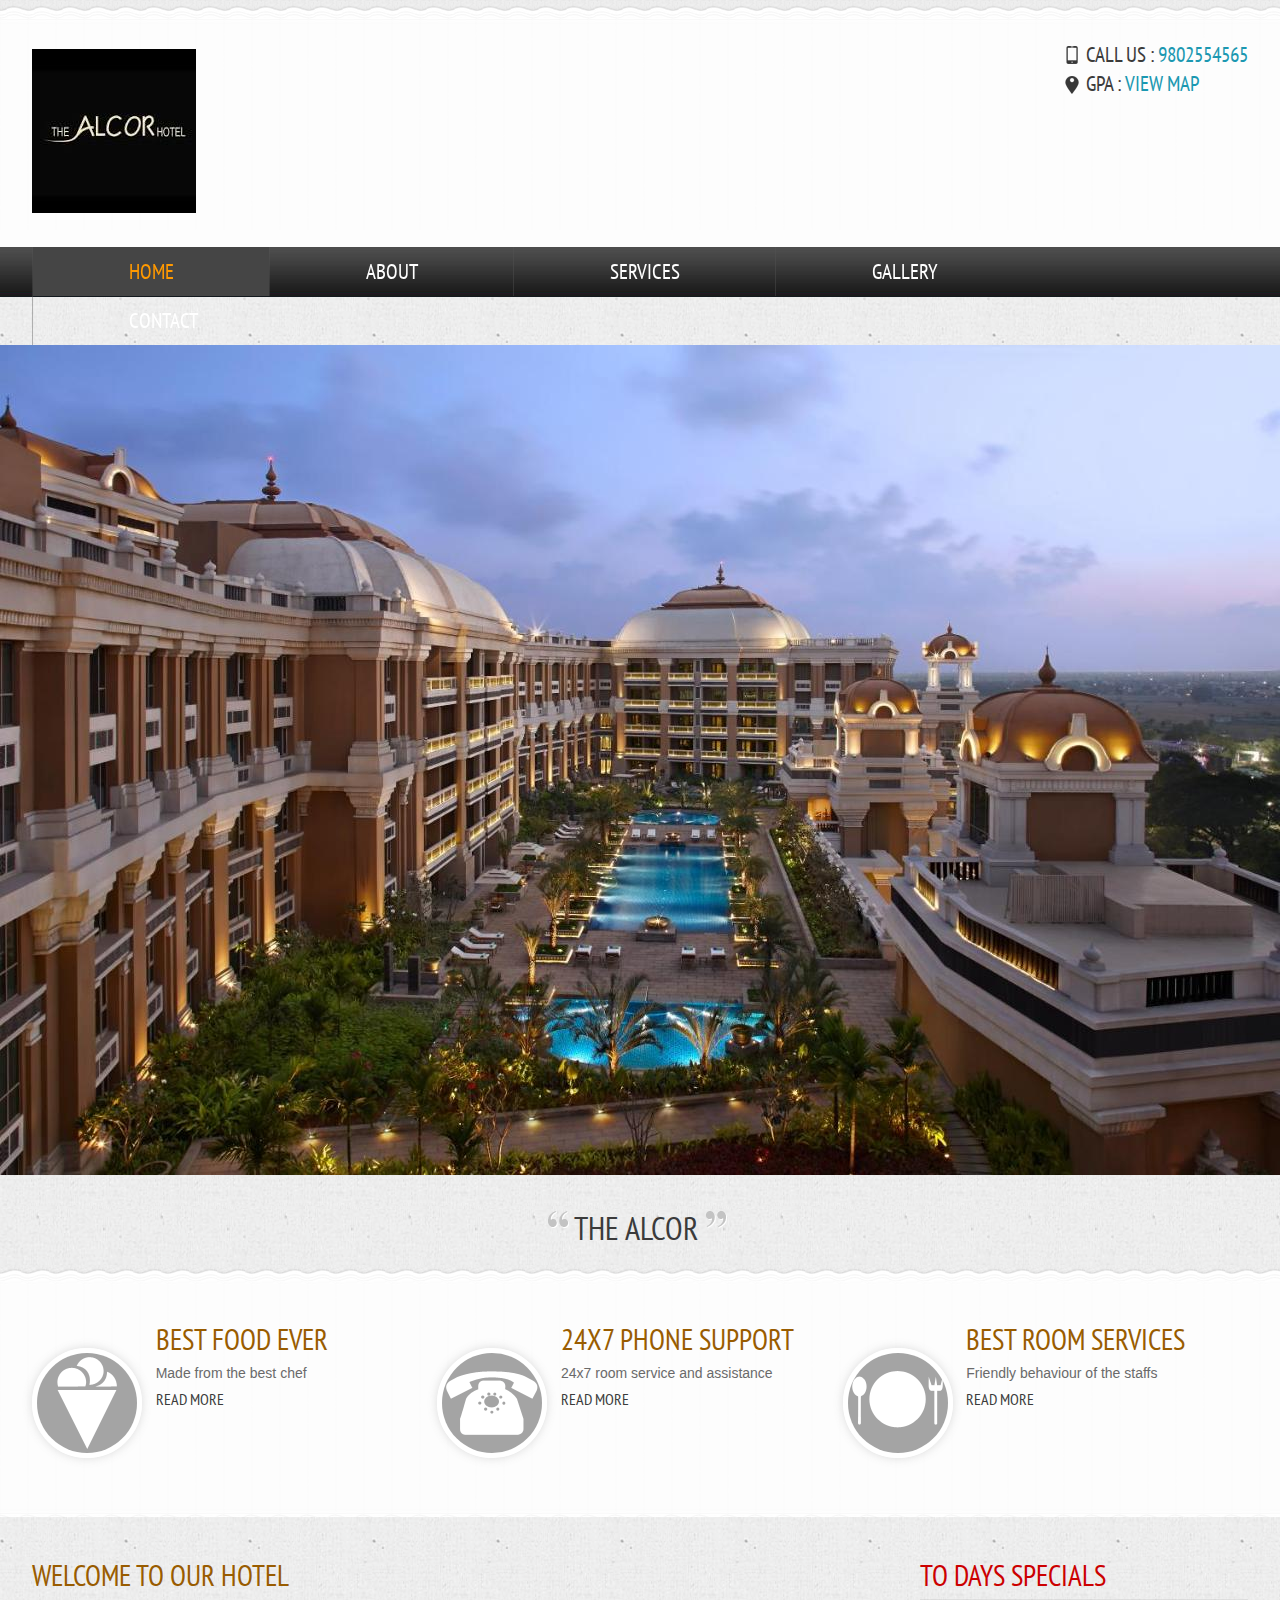
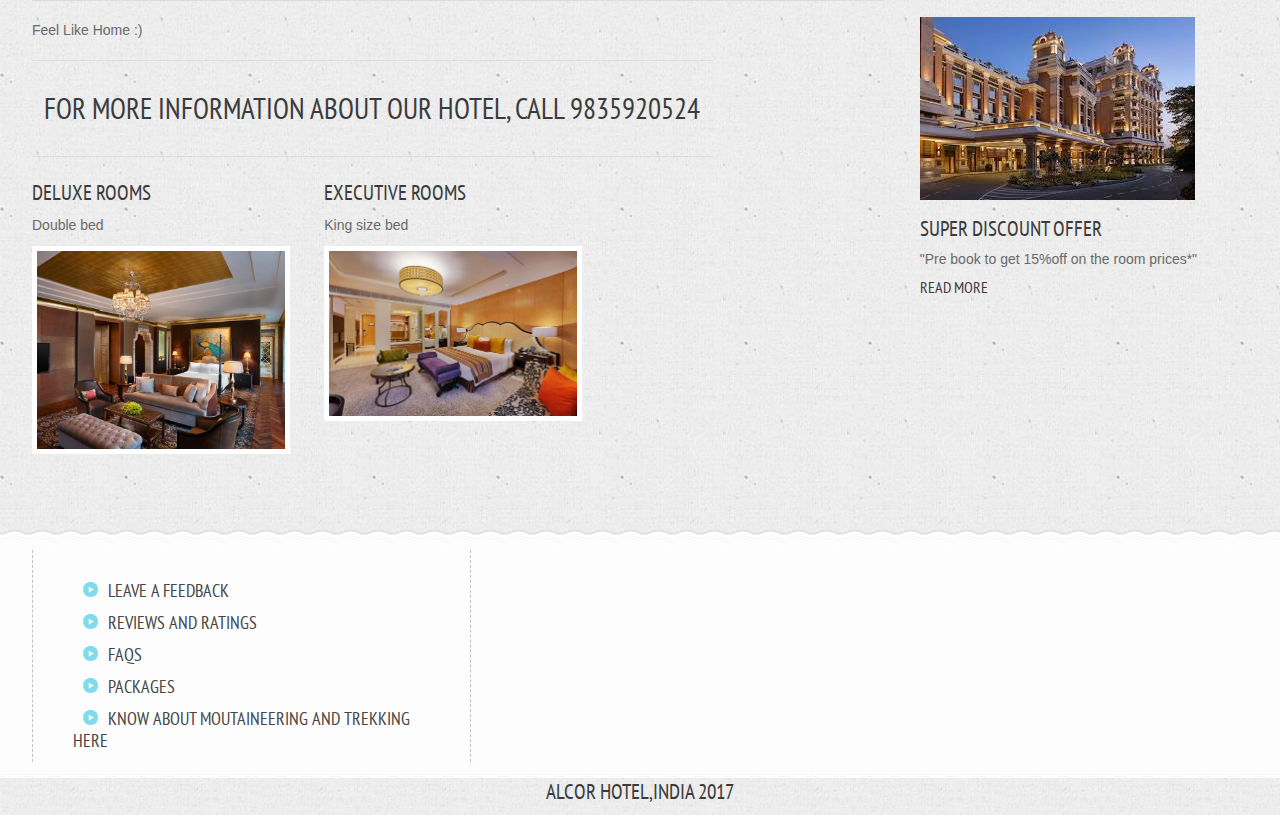
<file: index.html>
<!DOCTYPE HTML>
<html>
	<head>
		<title>Hotel Website | Home</title>
		<link href="css/style.css" rel="stylesheet" type="text/css"  media="all" />
		<link href='http://fonts.googleapis.com/css?family=PT+Sans+Narrow' rel='stylesheet' type='text/css'>
	</head>
	<body>
		<!---start-Wrap--->
			<!---start-header--->
			<div class="header">
				<div class="wrap">
					<div class="header-top">
						<div class="logo">
							
							<a href="index.html"><img src="images/logo2.png" title="logo"  /></a>
						</div>
						<div class="contact-info">
							<p class="phone">Call us : <a href="#">9802554565</a></p>
							<p class="gpa">Gpa : <a href="https://www.google.com/maps/place/The+Alcor+Hotel/@22.7941974,86.1766807,15z/data=!4m8!3m7!1s0x0:0x8e1577a0ecbe59df!5m2!4m1!1i2!8m2!3d22.7941974!4d86.1766807">View map</a></p>
							
						</div>
						<div class="clear"> </div>
					</div>
				</div>
				<div class="header-top-nav">
					<div class="wrap">
						<ul>
							<li  class="active"><a href="index.html">Home</a></li>
							<li><a href="about.html">About</a></li>
							<li><a href="services.html">Services</a></li>
							<li><a href="gallery.html">Gallery</a></li>
							<li><a href="contact.html">Contact</a></li>
							<div class="clear"> </div> 
						</ul>
					</div>
				</div>
			</div>
			
			<div class="clear"> </div>
			
					<div class="image-slider">
						
						    <ul class="rslides" id="slider1">
						      <li><img src="images/slider3.jpg" width="100%"  alt=""></li>
						    </ul>
					</div>
			<!---start-content----->
			<div class="content">
				<div class="quit">
					<p><span class="start">The  </span> <span class="end"> ALCOR </span></p>
				</div>
					<div class="content-grids">
						<div class="wrap">
						<div class="content-grid">
							<div class="content-grid-pic">
								<a href="#"><img src="images/icon1.png" title="image-name" /></a>
							</div>
							<div class="content-grid-info">
								<h3>Best food Ever</h3>
								<p>Made from the best chef</p>
								<a href="#">Read More</a>
							</div>
							<div class="clear"> </div>
						</div>
						<div class="content-grid">
							<div class="content-grid-pic">
								<a href="#"><img src="images/icon2.png" title="image-name" /></a>
							</div>
							<div class="content-grid-info">
								<h3>24x7 phone support</h3>
								<p>24x7 room service and assistance</p>
								<a href="#">Read More</a>
							</div>
							<div class="clear"> </div>
						</div>
						<div class="content-grid">
							<div class="content-grid-pic">
								<a href="#"><img src="images/iocn3.png" title="image-name" /></a>
							</div>
							<div class="content-grid-info">
								<h3>Best Room Services</h3>
								<p>Friendly behaviour of the staffs</p>
								<a href="#">Read More</a>
							</div>
							<div class="clear"> </div>
						</div>
						
						<div class="clear"> </div>
					</div>
				</div>
				<div class="clear"> </div>
				<div class="content-box">
					<div class="wrap">
					<div class="content-box-left">
						<div class="content-box-left-topgrid">
							<h3>welcome to our Hotel</h3>
							<p>  Feel Like Home :)</p>
							
							<span>For more information about our Hotel, Call 9835920524</span>
						</div>
						<div class="content-box-left-bootomgrids">
							<div class="content-box-left-bootomgrid">
								<h3>Deluxe Rooms</h3>
								<p> Double bed</p>
								<a href="#"><img src="/images/frontroom1.jpg" title="image-name" /></a>
							</div>
							
							<div class="content-box-left-bootomgrid lastgrid">
								<h3>Executive Rooms</h3>
								<p>King size bed </p>
								<a href="#"><img src="/images/executive room.jpg" title="image-name" /></a>
							</div>
							<div class="clear"> </div>
						</div>
						<div class="clear"> </div>
					</div>
					<div class="content-box-right">
						<div class="content-box-right-topgrid">
							<h3>To days Specials</h3>
							<a href="#"><img src="images/slider1.jpg" title="imnage-name" /></a>
							<h4>Super Discount Offer</h4>
							<p>"Pre book to get 15%off on the room prices*"</p>
							<a href="#">Read More</a>
						</div>
						<div class="content-box-right-bottomgrid">
							
						</div>
					</div>
					<div class="clear"> </div>
				</div>
				<div class="clear"> </div>
				<div class="boxs">
				<div class="wrap">
				<div class="box">
			
				</div>
				<div class="box center-box">
					<ul>
						<li><a href="">Leave a Feedback</a></li>
						<li><a href="">Reviews and Ratings</a></li>
						<li><a href="">FAQs</a></li>
						<li><a href="">Packages</a></li>
						<li><a href="">Know about Moutaineering and trekking here</a></li>
						
					</ul>
				</div>
		
				<div class="clear"> </div>
			</div>
			<!---start-box---->
		</div>
		<!---start-copy-Right----->
		<div class="copy-tight">
			<p>ALCOR HOTEL,INDIA 2017 </p>
		</div>
		<!---End-copy-Right----->
			</div>
			<!---End-content----->
		</div>
		<!---End-Wrap--->
	</body>
</html>
</file>
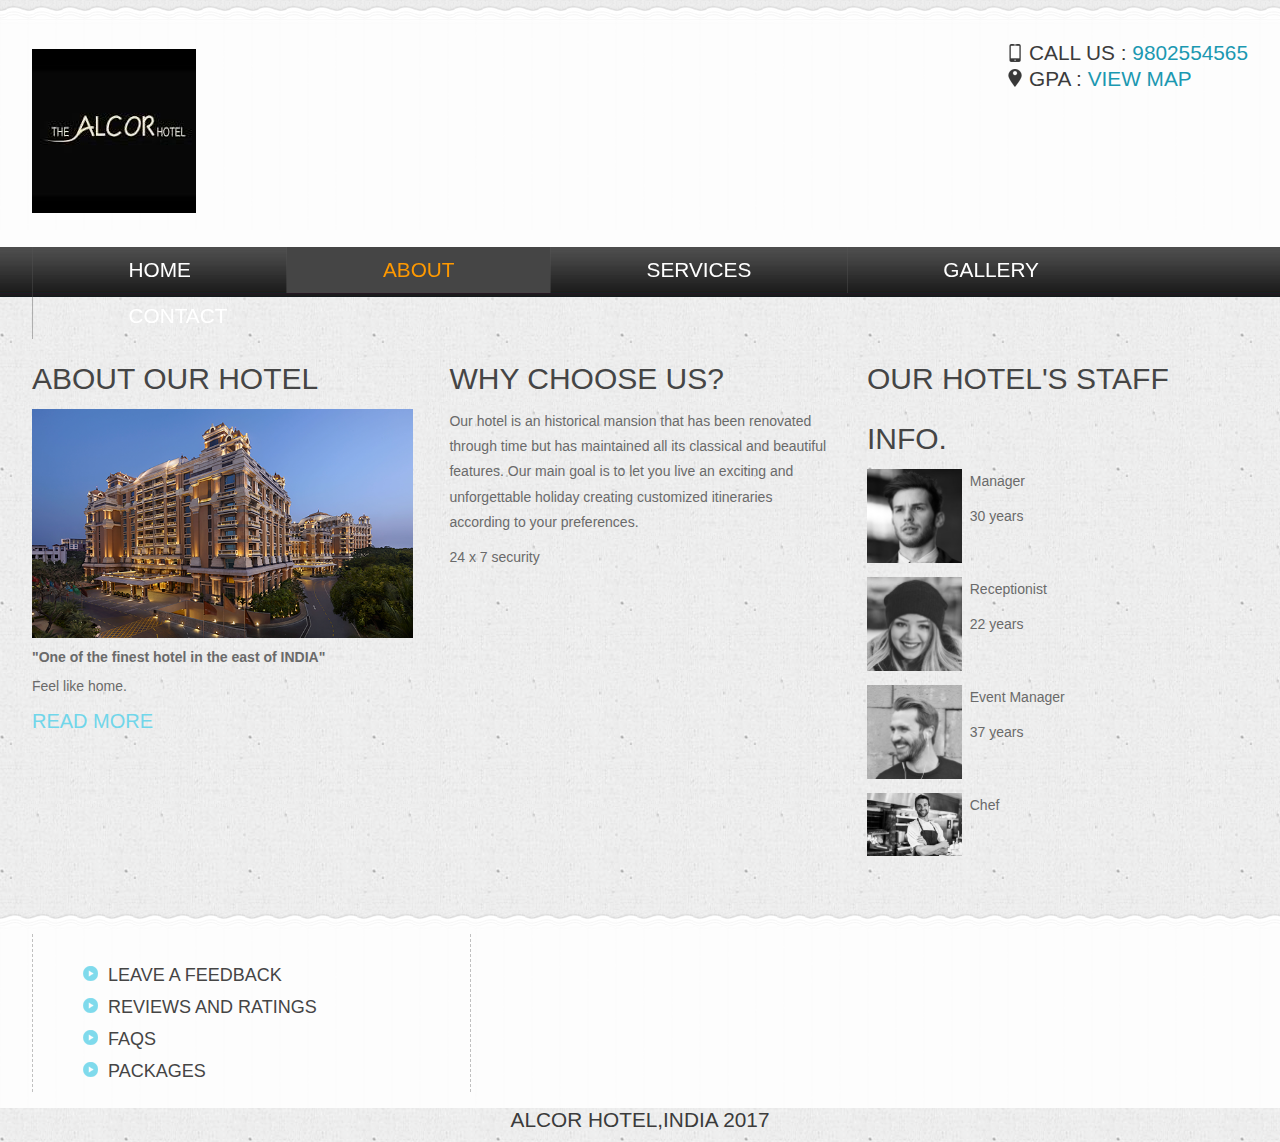
<file: about.html>
<!DOCTYPE HTML>
<html>
	<head>
		<title>Hotel Website | About</title>
		<link href="css/style.css" rel="stylesheet" type="text/css"  media="all" />
		
	</head>
	<body>
		<!---start-Wrap--->
			<!---start-header--->
			<div class="header">
				<div class="wrap">
					<div class="header-top">
						<div class="logo">
							<a href="index.html"><img src="images/logo2.png" title="logo" /></a>
						</div>
						<div class="contact-info">
							<p class="phone">Call us : <a href="#">9802554565</a></p>
							<p class="gpa">Gpa : <a href="https://www.google.com/maps/place/The+Alcor+Hotel/@22.7941974,86.1766807,15z/data=!4m8!3m7!1s0x0:0x8e1577a0ecbe59df!5m2!4m1!1i2!8m2!3d22.7941974!4d86.1766807">View map</a></p>
							
						</div>
						<div class="clear"> </div>
					</div>
				</div>
				<div class="header-top-nav">
					<div class="wrap">
						<ul>
							<li><a href="index.html">Home</a></li>
							<li class="active"><a href="about.html">About</a></li>
							<li><a href="services.html">Services</a></li>
							<li><a href="gallery.html">Gallery</a></li>
							<li><a href="contact.html">Contact</a></li>
							<div class="clear"> </div>
						</ul>
					</div>
				</div>
			</div>
			<!---End-header--->
			<div class="clear"> </div>
			<!---start-content----->
			<div class="content">
				<div class="wrap">
				<!---start-about---->
				<div class="about">
				<div class="about-grids">
					<div class="about-grid">
						<h3>About Our Hotel</h3>
						<a href="#"><img src="/images/hotel image.png" title="about"></a>
						<span>"One of the finest hotel in the east of INDIA"</span>
						<p> Feel like home.</p>
						<a class="button1" href="#">Read More</a>
					</div>
					<div class="about-grid center-grid1">
						<h3>WHY CHOOSE US?</h3>
						<p>Our hotel is an historical mansion that has been renovated through time but has maintained all its classical and beautiful features.
							Our main goal is to let you live an exciting and unforgettable holiday creating customized itineraries according to your preferences.</p>
						<p>24 x 7 security</p>
						
					</div>
					<div class="about-grid last-grid">
						<h3>Our Hotel's Staff Info.</h3>
						<div class="about-team">
							<div class="client">
								<div class="about-team-left">
									<a href="#"><img src="/images/pic-3.png" title="client-name"></a>
								</div>
								<div class="about-team-right">
									<p>Manager</p>
									<p>30 years</p>
								</div>
								<div class="clear"> </div>
							</div>
							<div class="client">
								<div class="about-team-left">
									<a href="#"><img src="/images/pic-2.png" title="client-name"></a>
								</div>
								<div class="about-team-right">
									<p>Receptionist</p>
									<p>22 years</p>
								</div>
								<div class="clear"> </div>
							</div>
							<div class="client">
								<div class="about-team-left">
									<a href="#"><img src="/images/pic-1.png" title="client-name"></a>
								</div>
								<div class="about-team-right">
									<p>Event Manager</p>
									<p>37 years</p>
								</div>
								<div class="clear"> </div>
							</div>
							<div class="client">
								<div class="about-team-left">
									<a href="#"><img src="/images/istockphoto-877309720-612x612.jpg" title="client-name"></a>
								</div>
								<div class="about-team-right">
									<p>Chef</p>
								</div>
								<div class="clear"> </div>
							</div>
						</div>
					</div>
					<div class="clear"> </div>
				</div>
			</div>
			</div>
				<!---End-about---->
				<div class="clear"> </div>
				<div class="boxs">
				<div class="wrap">
				<div class="box">
			
				</div>
				<div class="box center-box">
					<ul>
						<li><a href="">Leave a Feedback</a></li>
						<li><a href="">Reviews and Ratings</a></li>
						<li><a href="">FAQs</a></li>
						<li><a href="">Packages</a></li>
						
						
					</ul>
				</div>
				<div class="box">
					
				</div>
				<div class="clear"> </div>
			</div>
			<!---start-box---->
		</div>
		<!---start-copy-Right----->
		<div class="copy-tight">
			<p>ALCOR HOTEL,INDIA 2017  </p>
		</div>
		<!---End-copy-Right----->
			</div>
			<!---End-content----->
		</div>
		<!---End-Wrap--->
	</body>
</html>
</file>
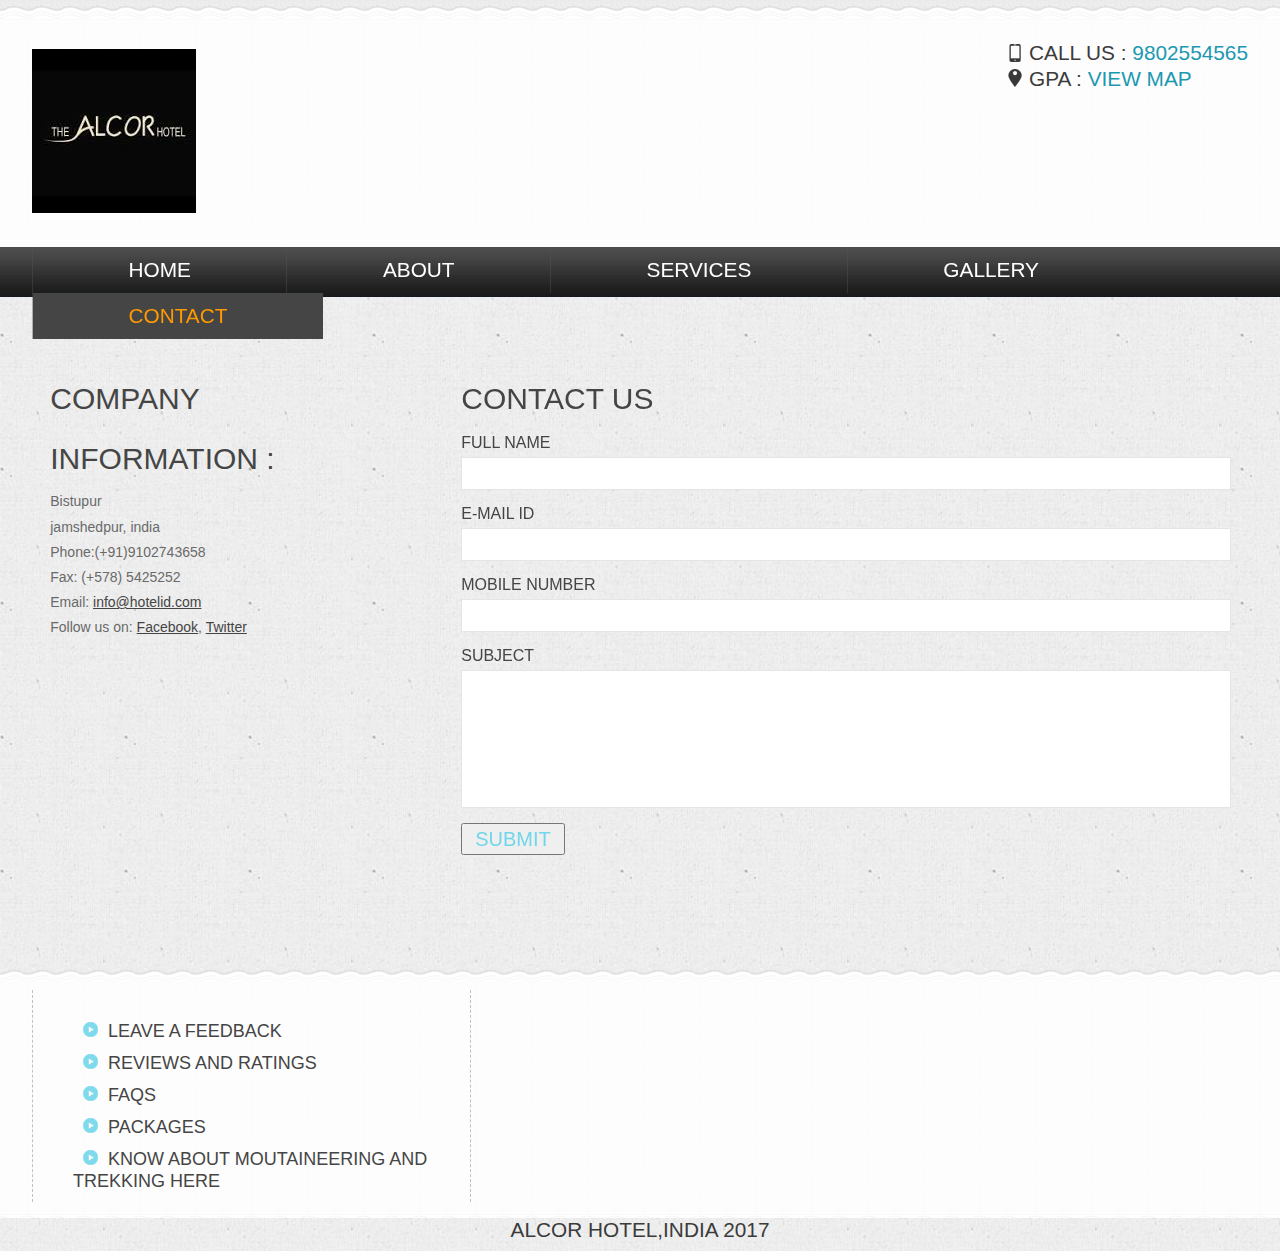
<file: contact.html>
<!DOCTYPE HTML>
<html>
	<head>
		<title>Hotel Website | Gallery </title>
		<link href="css/style.css" rel="stylesheet" type="text/css"  media="all" />
		
	</head>
	<body>
		<!---start-Wrap--->
			<!---start-header--->
			<div class="header">
				<div class="wrap">
					<div class="header-top">
						<div class="logo">
							<a href="index.html"><img src="images/logo2.png" title="logo" /></a>
						</div>
						<div class="contact-info">
							<p class="phone">Call us : <a href="#">9802554565</a></p>
							<p class="gpa">Gpa : <a href="https://www.google.com/maps/place/The+Alcor+Hotel/@22.7941974,86.1766807,15z/data=!4m8!3m7!1s0x0:0x8e1577a0ecbe59df!5m2!4m1!1i2!8m2!3d22.7941974!4d86.1766807">View map</a></p>
							
						</div>
						<div class="clear"> </div>
					</div>
				</div>
				<div class="header-top-nav">
					<div class="wrap">
						<ul>
							<li><a href="index.html">Home</a></li>
							<li><a href="about.html">About</a></li>
							<li><a href="services.html">Services</a></li>
							<li><a href="gallery.html">Gallery</a></li>
							<li class="active"><a href="contact.html">Contact</a></li>
							<div class="clear"> </div>
						</ul>
					</div>
				</div>
			</div>
			<!---End-header--->
			<div class="clear"> </div>
			<!---start-content----->
			<div class="content">
				<div class="wrap">
					<!-------start-contatct------>
					<div class="contact">
				<div class="section group">				
				<div class="col span_1_of_3">
					<div class="contact_info">
			    	 	
      				</div>
      			<div class="company_address">
				     	<h3>Company Information :</h3>
						    	
						   		<p>Bistupur</p>
						   		<p>jamshedpur, india</p>
				   		<p>Phone:(+91)9102743658</p>
				   		<p>Fax: (+578) 5425252</p>
				 	 	<p>Email: <span>info@hotelid.com</span></p>
				   		<p>Follow us on: <span>Facebook</span>, <span>Twitter</span></p>
						
				   </div>
				</div>				
				<div class="col span_2_of_3">
				  <div class="contact-form">
				  	<h3>Contact Us</h3>
					    <form method="post" action="contact-post.html">
							
					    	<div>
								
								
						    	<span><label>FULL NAME</label></span>
						    	<span><input name="userName" type="text" class="textbox"></span>
						    </div>
						    <div>
						    	<span><label>E-MAIL ID</label></span>
						    	<span><input name="userEmail" type="text" class="textbox"></span>
						    </div>
						    <div>
						     	<span><label>MOBILE NUMBER</label></span>
						    	<span><input name="userPhone" type="text" class="textbox" maxlength="10"></span>
						    </div>
						    <div>
						    	<span><label>SUBJECT</label></span>
						    	<span><textarea name="userMsg"> </textarea></span>
						    </div>
						   <div>
						   		<span><button><input type="submit" value="Submit" ></button></span>
						  </div>
					    </form>

				    </div>
  				</div>				
			  </div>
			</div>
					<!-------start-contatct------>
				</div>
				<div class="clear"> </div>
				<div class="boxs">
				<div class="wrap">
				<div class="box">
				
				</div>
				<div class="box center-box">
					<ul>
						<li><a href="">Leave a Feedback</a></li>
						<li><a href="">Reviews and Ratings</a></li>
						<li><a href="">FAQs</a></li>
						<li><a href="">Packages</a></li>
						<li><a href="">Know about Moutaineering and trekking here</a></li>
						
					</ul>
				</div>
				<div class="box">
					 
				</div>
				<div class="clear"> </div>
			</div>
			<!---start-box---->
		</div>
		<!---start-copy-Right----->
		<div class="copy-tight">
			<p>ALCOR HOTEL,INDIA 2017  </p>
		</div>
		<!---End-copy-Right----->
			</div>
			<!---End-content----->
		</div>
		<!---End-Wrap--->
	</body>
</html>
</file>
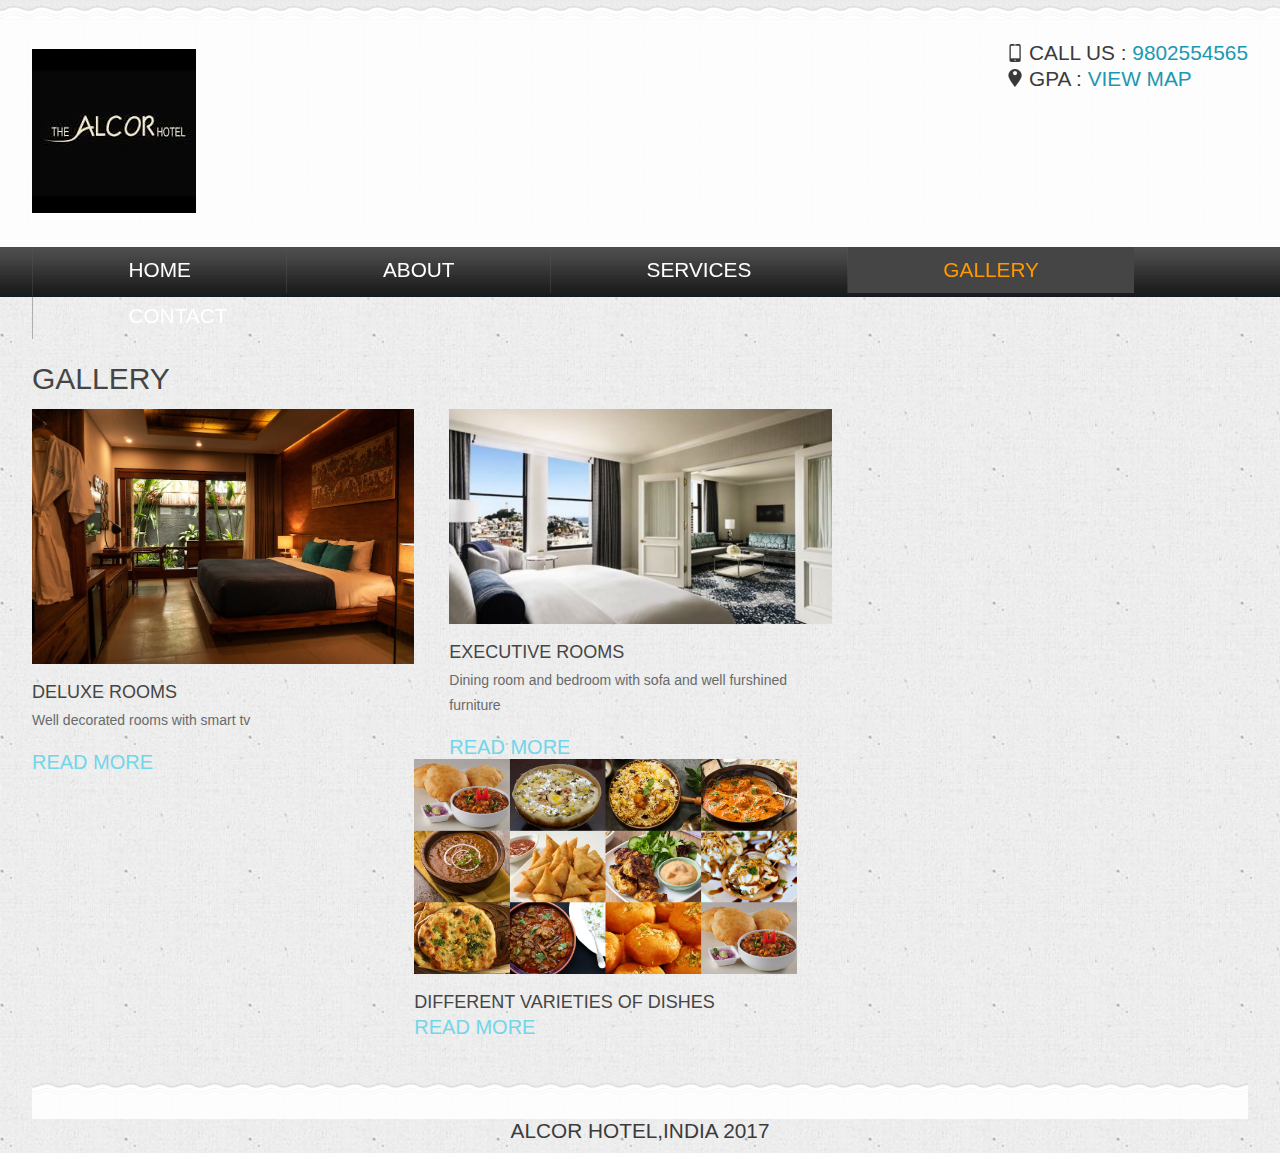
<file: gallery.html>
<!DOCTYPE HTML>
<html>
	<head>
		<title>Hotel Website | Gallery</title>
		<link href="css/style.css" rel="stylesheet" type="text/css"  media="all" />
		
	</head>
	<body>
		<!---start-Wrap--->
			<!---start-header--->
			<div class="header">
				<div class="wrap">
					<div class="header-top">
						<div class="logo">
							<a href="index.html"><img src="images/logo2.png" title="logo" /></a>
						</div>
						<div class="contact-info">
							<p class="phone">Call us : <a href="#">9802554565</a></p>
							<p class="gpa">Gpa : <a href="https://www.google.com/maps/place/The+Alcor+Hotel/@22.7941974,86.1766807,15z/data=!4m8!3m7!1s0x0:0x8e1577a0ecbe59df!5m2!4m1!1i2!8m2!3d22.7941974!4d86.1766807">View map</a></p>
							
						</div>
						<div class="clear"> </div>
					</div>
				</div>
				<div class="header-top-nav">
					<div class="wrap">
						<ul>
							<li><a href="index.html">Home</a></li>
							<li ><a href="about.html">About</a></li>
							<li><a href="services.html">Services</a></li>
							<li  class="active"><a href="gallery.html">Gallery</a></li>
							<li><a href="contact.html">Contact</a></li>
							<div class="clear"> </div>
						</ul>
					</div>
				</div>
			</div>
			<!---End-header--->
			<div class="clear"> </div>
			<!---start-content----->
			<div class="content">
				<div class="wrap">
					<!----start-image-gallery----->
					<div class="gallerys">
					<h3>gallery</h3>
					<div class="gallery-grids">
						<div class="gallery-grid">
							<a href="/images/room1.jpg"><img src="/images/room1.jpg" alt=""></a>
							<h4>Deluxe rooms</h4>
							<p>Well decorated rooms with smart tv</p>
							<div class="gallery-button"><a href="#">Read More</a></div>
						</div>
						<div class="gallery-grid grid2">
							<a href="/images/room2.jpg"><img src="/images/room2.jpg" alt=""></a>
							<h4>Executive rooms</h4>
							<p>Dining room and bedroom with sofa and well furshined furniture</p>
							<div class="gallery-button"><a href="#">Read More</a></div>
						</div>
						<div class="gallery-grid grid3">
							<a href="/images/food.jpg"><img src="/images/food.jpg" alt=""></a>
							<h4>Different varieties of dishes </h4>						
							<div class="gallery-button"><a href="#">Read More</a></div>
						</div>
						
				</div>
					<!----start-image-gallery----->
				</div>
				<div class="clear"> </div>
				<div class="boxs">
				<div class="wrap">
				<div class="box">
				
				</div>
				
				</div>
				<div class="box">
					
				</div>
				<div class="clear"> </div>
			</div>
			<!---start-box---->
		</div>
		<!---start-copy-Right----->
		<div class="copy-tight">
			<p>ALCOR HOTEL,INDIA 2017  </p>
		</div>
		<!---End-copy-Right----->
			</div>
			<!---End-content----->
		</div>
		<!---End-Wrap--->
	</body>
</html>
</file>
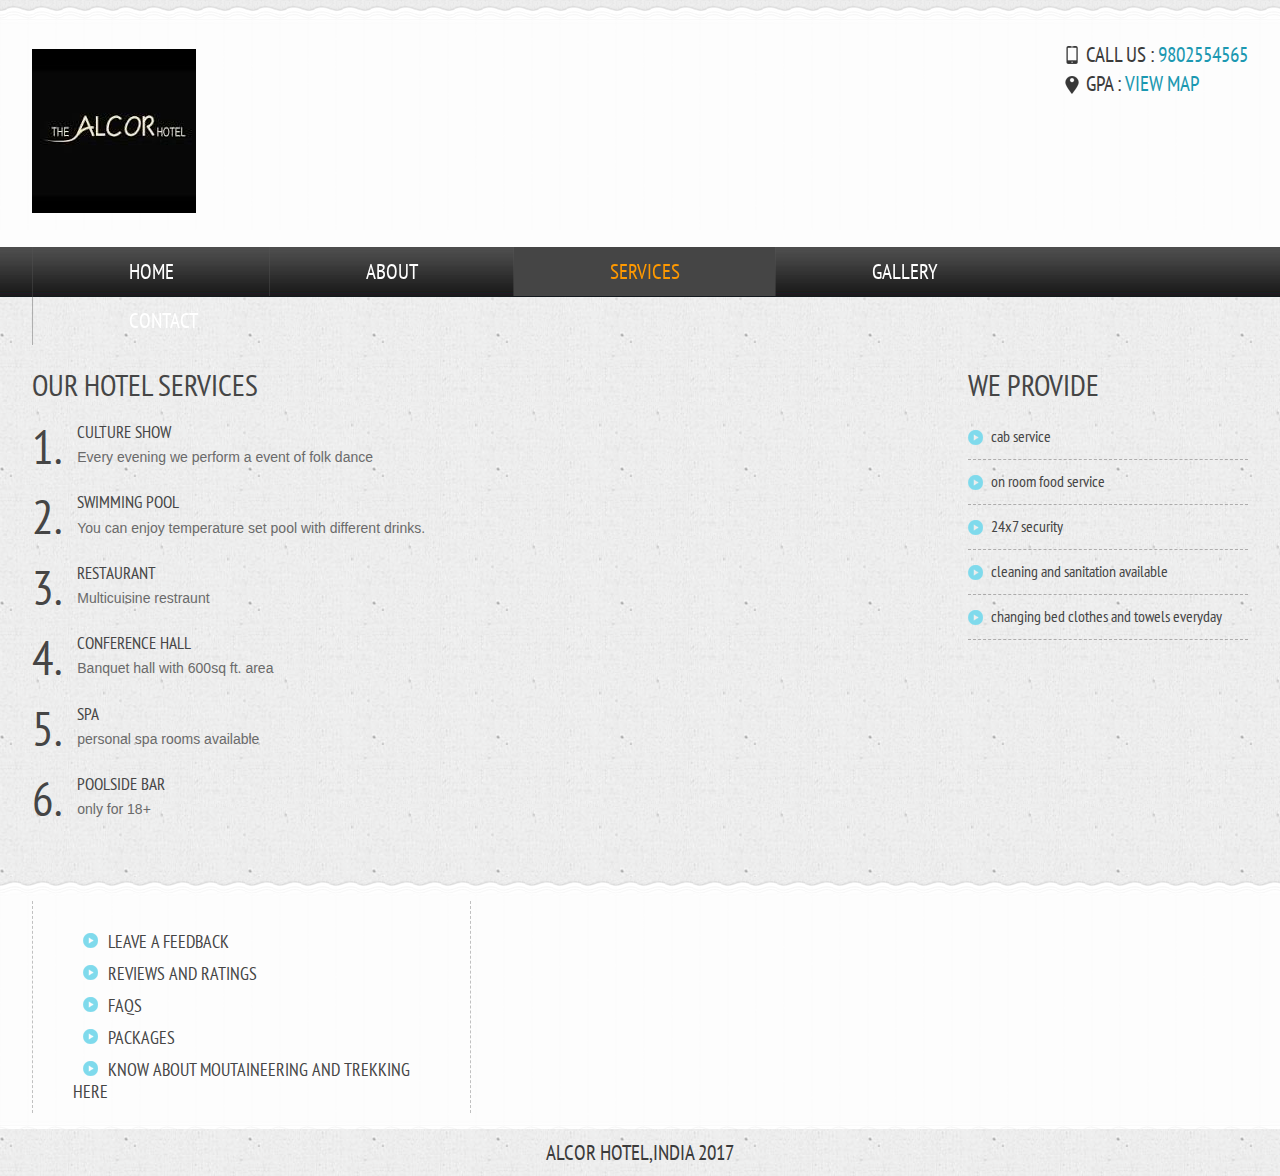
<file: services.html>
<!DOCTYPE HTML>
<html>
	<head>
		<title>Hotel Website | Services</title>
		<link href="css/style.css" rel="stylesheet" type="text/css"  media="all" />
		<link href='http://fonts.googleapis.com/css?family=PT+Sans+Narrow' rel='stylesheet' type='text/css'>
	</head>
	<body>
		<!---start-Wrap--->
			<!---start-header--->
			<div class="header">
				<div class="wrap">
					<div class="header-top">
						<div class="logo">
							<a href="index.html"><img src="images/logo2.png" title="logo" /></a>
						</div>
						<div class="contact-info">
							<p class="phone">Call us : <a href="#">9802554565</a></p>
							<p class="gpa">Gpa : <a href="https://www.google.com/maps/place/The+Alcor+Hotel/@22.7941974,86.1766807,15z/data=!4m8!3m7!1s0x0:0x8e1577a0ecbe59df!5m2!4m1!1i2!8m2!3d22.7941974!4d86.1766807">View map</a></p>
							
						</div>
						<div class="clear"> </div>
					</div>
				</div>
				<div class="header-top-nav">
					<div class="wrap">
						<ul>
							<li><a href="index.html">Home</a></li>
							<li><a href="about.html">About</a></li>
							<li class="active"><a href="services.html">Services</a></li>
							<li><a href="gallery.html">Gallery</a></li>
							<li><a href="contact.html">Contact</a></li>
							<div class="clear"> </div>
						</ul>
					</div>
				</div>
			</div>
			<!---End-header--->
			<div class="clear"> </div>
			<!---start-content----->
			<div class="content">
				<div class="wrap">
					<!-----start--services------>
					<div class="services">
						<div class="service-content">
							<h3>Our Hotel Services</h3>
							<ul>
								<li><span>1.</span></li>
								<li><p><a href="#">CULTURE SHOW</a> Every evening we perform a event of folk dance</p></li>
								<div class="clear"> </div>
							</ul>
							<ul>
								<li><span>2.</span></li>
								<li><p><a href="#">SWIMMING POOL</a> You can enjoy temperature set pool with different drinks. </p></li>
								<div class="clear"> </div>
							</ul>
							<ul>
								<li><span>3.</span></li>
								<li><p><a href="#">RESTAURANT</a> Multicuisine restraunt </p></li>
								<div class="clear"> </div>
							</ul>
							<ul>
								<li><span>4.</span></li>
								<li><p><a href="#">CONFERENCE HALL</a>Banquet hall with 600sq ft. area</p></li>
								<div class="clear"> </div>
							</ul> 
							<ul>
								<li><span>5.</span></li>
								<li><p><a href="#">SPA</a>personal spa rooms available</p></li>
								<div class="clear"> </div>
							</ul>
							<ul>
								<li><span>6.</span></li>
								<li><p><a href="#">POOLSIDE BAR</a> only for 18+ </p></li>
								<div class="clear"> </div>
							</ul>
						</div>
						<div class="services-sidebar">
							<h3>WE PROVIDE</h3>
							 <ul>
							  	<li><a href="#">cab service</a></li>
							  	<li><a href="#">on room food service</a></li>
							  	<li><a href="#">24x7 security</a></li>
							  	<li><a href="#">cleaning and sanitation available</a></li>
							  	<li><a href="#">changing bed clothes and towels everyday</a></li>
								
								
	                            
							  	
					 		 </ul>
					 		 
						</div>
						<div class="clear"> </div>
					</div>
					<!-----End--services------>
				</div>
				<div class="clear"> </div>
				<div class="boxs">
				<div class="wrap">
				<div class="box">
					 
				</div>
				<div class="box center-box">
					<ul>
						<li><a href="">Leave a Feedback</a></li>
						<li><a href="">Reviews and Ratings</a></li>
						<li><a href="">FAQs</a></li>
						<li><a href="">Packages</a></li>
						<li><a href="">Know about Moutaineering and trekking here</a></li>
						
					</ul>
				</div>
				<div class="box">
					
				</div>
				<div class="clear"> </div>
			</div>
			<!---start-box---->
		</div>
		<!---start-copy-Right----->
		<div class="copy-tight">
			
		</div>
		<!---End-copy-Right----->
		<div class="copy-tight">
			<p>ALCOR HOTEL,INDIA 2017  </p>
		</div>
			</div>
			<!---End-content----->
		</div>
		<!---End-Wrap--->
	</body>
</html>
</file>
<file: css/style.css>
/* reset */
html,body,div,span,applet,object,iframe,h1,h2,h3,h4,h5,h6,p,blockquote,pre,a,abbr,acronym,address,big,cite,code,del,dfn,em,img,ins,kbd,q,s,samp,small,strike,strong,sub,sup,tt,var,b,u,i,dl,dt,dd,ol,nav ul,nav li,fieldset,form,label,legend,table,caption,tbody,tfoot,thead,tr,th,td,article,aside,canvas,details,embed,figure,figcaption,footer,header,hgroup,menu,nav,output,ruby,section,summary,time,mark,audio,video{margin:0;padding:0;border:0;font-size:100%;font:inherit;vertical-align:baseline;}
article, aside, details, figcaption, figure,footer, header, hgroup, menu, nav, section {display: block;}
ol,ul{list-style:none;margin:0px;padding:0px;}
blockquote,q{quotes:none;}
blockquote:before,blockquote:after,q:before,q:after{content:'';content:none;}
table{border-collapse:collapse;border-spacing:0;}
/* start editing from here */
a{text-decoration:none;}
.txt-rt{text-align:right;}/* text align right */
.txt-lt{text-align:left;}/* text align left */
.txt-center{text-align:center;}/* text align center */
.float-rt{float:right;}/* float right */
.float-lt{float:left;}/* float left */
.clear{clear:both;}/* clear float */
.pos-relative{position:relative;}/* Position Relative */
.pos-absolute{position:absolute;}/* Position Absolute */
.vertical-base{	vertical-align:baseline;}/* vertical align baseline */
.vertical-top{	vertical-align:top;}/* vertical align top */
nav.vertical ul li{	display:block;}/* vertical menu */
nav.horizontal ul li{	display: inline-block;}/* horizontal menu */
img{max-width:100%;}
body{
	background: url(/images/box-bg.png);
}
/*end reset*/
/*=============================
 * start-wrap
 ============================*/
.wrap{
	width:95%;
	margin:0 auto;
}
/*=============================
 * start-header
 ============================*/
.header{
	background: url(/images/box1.png) repeat-x;
}
.header-top{
	padding: 41px 0 30px 0;
}
.logo{
	float:left;
	margin-top: 0.5em;
}
.contact-info{
	float:right;
}
.contact-info p{
	font-family: 'PT Sans Narrow', sans-serif;
	font-size: 1.3em;
	font-weight: 400;
	color: #3B3B3B;
	text-transform: uppercase;
}
.contact-info p a{
	color:#1b98b1;
	transition: 0.5s ease;
	-o-transition: 0.5s ease;
	-webkit-transition: 0.5s ease;
}
.contact-info p a:hover{
	color:#3B3B3B;
}
.header-top-nav{
	position: sticky;
	top: 0px;
}
.header-top-nav ul li{
	display: inline-block;
	border-left: 1px solid rgba(85, 85, 85, 0.41);
	float: left;
}
.header-top-nav ul li a{
	color: #FFF;
	font-family: 'PT Sans Narrow', sans-serif;
	font-size: 1.3em;
	font-weight: 400;
	text-transform: uppercase;
	display: block;
	padding: 11px 95.5px;
	transition: 0.5s ease;
	-o-transition: 0.5s ease;
	-webkit-transition: 0.5s ease;
}
.header-top-nav li.active> a, .header-top-nav li> a:hover {
	color: #ff9900;
	background: #454545;
}
.header-top-nav{
	background: url(/images/top-nav-bg.png) repeat-x;
}
.phone:before{
	content: url(/images/phone.png);
	vertical-align: middle;
	padding: 0px 5px 0px 0px;
}
.gpa:before{
	content:url(/images/pointer.png);
	vertical-align: middle;
	padding: 0px 5px 0px 0px;
}
/*=============================
 * start-content
 ============================*/
.content-grid-pic{
	float:left;
	width:25%;
	margin-top: 27px;
}
.content-grid-pic img{
	display: block;
	border-radius: 50%;
	border: 5px solid #fff;
	box-shadow: 0px 0px 10px rgba(119, 119, 119, 0.25)
}
.content-grid-info{
	float:right;
	width: 69.5%;
}
.content-grid-info h3{
	font-family: 'PT Sans Narrow', sans-serif;
	font-size: 1.8em;
	font-weight: 400;
	color: #995c00;
	text-transform: uppercase;
}
.content-grid-info p{
	font-family: Arial, Helvetica, sans-serif;
	color: #6a6a6a;
	font-size: 0.875em;
	padding: 5px 0 5px 0;
	line-height: 1.5em;
}
.content-grid-info a{
	font-family: 'PT Sans Narrow', sans-serif;
	font-size:1em;
	font-weight: 400;
	color: #3B3B3B;
	text-transform: uppercase;
	transition: 0.5s ease;
	-o-transition: 0.5s ease;
	-webkit-transition: 0.5s ease;
}
.content-grid-info a:hover{
	color:#71D6EA;
}
.content-grid{
	float:left;
	width:33.333%;
}
.content-grids{
	padding: 3.5em 0 3.7em 0;
	background: url(/images/box.png);
	margin:0 0 40px 0px;
}
.start:before{
	content: url(/images/quote-1.png);
	vertical-align: super;
	padding-right:5px;
}
.end:after{
	content: url(/images/quote-2.png);
	vertical-align: super;
	padding-right:5px;
}
.quit p{
	font-family: 'PT Sans Narrow', sans-serif;
	font-size: 2em;
	font-weight: 400;
	color: #3B3B3B;
	text-transform: uppercase;
	display: block;
	width: 60%;
	text-align: center;
	margin: 0.5em auto;
}
/*=============================
 * start-content-box
 ============================*/
.content-box-left{
	float:left;
	width:70%;
}
.content-box-left-topgrid h3{
	font-family: 'PT Sans Narrow', sans-serif;
	font-size: 1.8em;
	font-weight: 400;
	color: #995c00;
	text-transform: uppercase;
	border-bottom: 1px solid rgba(85, 85, 85, 0.1);
	padding: 0em 0 0.2em 0;
	margin: 0px 0px 0.5em 0;
}
.content-box-left-topgrid p{
	font-family: Arial, Helvetica, sans-serif;
	color: #6a6a6a;
	font-size: 0.875em;
	padding: 5px 0 5px 0;
	line-height: 1.5em;
}
.content-box-left-topgrid span{
	font-family: 'PT Sans Narrow', sans-serif;
	font-size: 1.8em;
	font-weight: 400;
	color: #3B3B3B;
	text-transform: uppercase;
	border-top: 1px solid rgba(85, 85, 85, 0.1);
	border-bottom: 1px solid rgba(85, 85, 85, 0.1);
	padding: 1em 0;
	display: block;
	width: 80%;
	text-align: center;
	margin: 0.5em 0;
}
.content-box-right{
	float:right;
	width:27%;
}
.content-box-left-bootomgrid{
	width:31.33%;
	float:left;
	margin-right:3%;
}
.content-box-left-bootomgrid h3{
	font-family: 'PT Sans Narrow', sans-serif;
	font-size: 1.3em;
	font-weight: 400;
	color: #3B3B3B;
	text-transform: uppercase;
}
.content-box-left-bootomgrid p{
	font-family: Arial, Helvetica, sans-serif;
	color: #6a6a6a;
	font-size: 0.875em;
	padding: 0.5em 0;
	line-height: 1.8em;
}
.content-box-left-bootomgrid img{
	background:#FFF;
	padding:5px;
	display:block;
	width: 93%;
	transition: 0.5s ease;
	-o-transition: 0.5s ease;
	-webkit-transition: 0.5s ease;
}
.content-box-left-bootomgrid:hover img{
	background:#71D6EA;
}
.content-box-left-bootomgrids {
	padding: 0.5em 0 2em 0;
}
.lastgrid{
	margin:0;
}
.content-box-right-topgrid h3{
	font-family: 'PT Sans Narrow', sans-serif;
	font-size: 1.8em;
	font-weight: 400;
	color: #cc0000;
	text-transform: uppercase;
	border-bottom: 1px solid rgba(85, 85, 85, 0.1);
	padding: 0em 0 5px 0;
	display: block;
	margin: 0 0 0.6em 0;
}
.content-box-right-topgrid h4{
	font-family: 'PT Sans Narrow', sans-serif;
	font-size: 1.3em;
	font-weight: 400;
	color: #3B3B3B;
	text-transform: uppercase;
	padding: 0.5em 0 0.0em 0;
}
.content-box-right-topgrid p{
	font-family: Arial, Helvetica, sans-serif;
	color: #6a6a6a;
	font-size: 0.875em;
	padding: 0.5em 0;
	line-height: 1.5em;
}
.content-box-right-topgrid a{
	font-family: 'PT Sans Narrow', sans-serif;
	font-size: 1em;
	font-weight: 400;
	color: #3B3B3B;
	text-transform: uppercase;
	transition: 0.5s ease;
	-o-transition: 0.5s ease;
	-webkit-transition: 0.5s ease;
}
.content-box-right-topgrid a:hover{
	color:#71D6EA;
}
.content-box-right-bottomgrid h3{
	font-family: 'PT Sans Narrow', sans-serif;
	font-size: 1.8em;
	font-weight: 400;
	color: #71D6EA;
	text-transform: uppercase;
	border-bottom: 1px solid rgba(85, 85, 85, 0.1);
	padding: 1em 0 5px 0;
	display: block;
	margin: 0 0 0.6em 0;
}
.content-box-right-bottomgrid ul li{
	display:block;
}
.content-box-right-bottomgrid ul li a{
	font-family: Arial, Helvetica, sans-serif;
	color: #6a6a6a;
	font-size: 0.875em;
	padding: 0.5em 0;
	display: inline-block;
	transition: 0.5s ease;
	-o-transition: 0.5s ease;
	-webkit-transition: 0.5s ease;
}
.content-box-right-bottomgrid ul li:before{
	content:url(/images/list.png);
	padding-right:5px;
}
.content-box-right-bottomgrid ul li a:hover{
	color:#71D6EA;
}
/*-----boxs-----*/
.boxs {
	background: url(/images/box.png);
	padding: 1.5em 0 1em 0;
	margin: 40px 0px 0 0;
}
.box{
	width: 29.33%;
	float: left;
}
.box h3{
	font-family: 'PT Sans Narrow', sans-serif;
	font-size: 30px;
	font-weight: 400;
	line-height: 2em;
	margin: 0;
	text-transform: uppercase;
	color: #454545;
}
.box span{
	display: block;
	color: #71D6EA;
	font-size: 0.875em;
	font-weight: bold;
	-webkit-transition: all 0.3s ease-out;
	-moz-transition: all 0.3s ease-out;
	-ms-transition: all 0.3s ease-out;
	-o-transition: all 0.3s ease-out;
	transition: all 0.3s ease-out;
}
.box span:hover,.box p a:hover{
	color:#454545;
}
.box p {
	font-family: Arial, Helvetica, sans-serif;
	color: #6a6a6a;
	font-size: 0.875em;
	padding: 5px 0 24px 0;
	line-height: 1.8em;
	width: 89%;
}
.box p a{
	font-weight:bold;
	color: #71D6EA;
	-webkit-transition: all 0.3s ease-out;
	-moz-transition: all 0.3s ease-out;
	-ms-transition: all 0.3s ease-out;
	-o-transition: all 0.3s ease-out;
	transition: all 0.3s ease-out;
	font-family: 'PT Sans Narrow', sans-serif;
}
.center-box{
	border-right: 1px dashed silver;
	border-left: 1px dashed silver;
	padding: 0px 40px;
	margin-right: 40px;
}
.center-box ul li{
	display: block;
	padding: 0px 0px 10px 0px;
}
.center-box ul li a{
	font-family: 'PT Sans Narrow', sans-serif;
	font-size: 18px;
	line-height: 22px;
	text-transform: uppercase;
	color: #454545;
	-webkit-transition: all 0.3s ease-out;
	-moz-transition: all 0.3s ease-out;
	-ms-transition: all 0.3s ease-out;
	-o-transition: all 0.3s ease-out;
	transition: all 0.3s ease-out;
	font-family: 'PT Sans Narrow', sans-serif;
}
.center-box ul li a:hover{
	color:#71D6EA;
}
.center-box ul li:before{
	content:url(/images/marker.png);
	padding: 10px;
}
.center-box ul{
	margin-top:30px;
}
/*---start-copy-tight-----*/
.copy-tight{
	text-align: center;
	padding: 0px 0px 0.6em 0;
}
.copy-tight p{
	font-family: 'PT Sans Narrow', sans-serif;
	font-size: 1.3em;
	font-weight: 400;
	color: #3B3B3B;
	text-transform: uppercase;
}
.copy-tight a{
	color: #b36b00;
	-webkit-transition: all 0.3s ease-out;
	-moz-transition: all 0.3s ease-out;
	-ms-transition: all 0.3s ease-out;
	-o-transition: all 0.3s ease-out;
	transition: all 0.3s ease-out;
}
.copy-tight a:hover{
	color: #3B3B3B;
}
/*---start-about----*/
/*----start-about-----*/
.about-grid{
	width: 31.33%;
	float: left;
}
.about-grid h3{
	font-family: 'PT Sans Narrow', sans-serif;
	font-size: 30px;
	font-weight: 400;
	line-height: 2em;
	margin: 0;
	text-transform: uppercase;
	color: #454545;
}
.about-grid span{
	font-family: Arial, Helvetica, sans-serif;
	color: #6a6a6a;
	font-size: 0.875em;
	padding: 5px 0 1px 0;
	line-height: 1.5em;
	font-weight: bold;
	display: block;
}
.about-grid p{
	font-family: Arial, Helvetica, sans-serif;
	color: #6a6a6a;
	font-size: 0.875em;
	padding: 5px 0 10px 0;
	line-height: 1.8em;
}
.center-grid1 p{
	padding:0px 0px 10px 0px;
}
.center-grid1 label{
	font-family: 'PT Sans Narrow', sans-serif;
	font-size: 18px;
	line-height: 22px;
	text-transform: uppercase;
	color: #71D6EA;
	-webkit-transition: all 0.3s ease-out;
	-moz-transition: all 0.3s ease-out;
	-ms-transition: all 0.3s ease-out;
	-o-transition: all 0.3s ease-out;
	transition: all 0.3s ease-out;
	font-family: 'PT Sans Narrow', sans-serif;
	cursor:pointer;
}
.center-grid1{
	margin:0 3%;
}
.center-grid1 label:hover {
	color: #454545;
}
.about-team-left{
	float:left;
	width:25%;
}
.about-team-right{
	float:right;
	width: 73%;
}
.about-team-right p{
	font-family: Arial, Helvetica, sans-serif;
	color: #6a6a6a;
	font-size: 0.875em;
	padding: 0px 0 10px 0;
	line-height: 1.8em;
}
.client {
	padding-bottom: 10px;
}
.about-grids {
	padding: 10px 0px 0px 0px;
}
.about-team-left img {
	-webkit-filter: grayscale(100%);
	opacity: 5;
	transition: all 300ms!important;
	-webkit-transition: all 300ms!important;
	-moz-transition: all 300ms!important;
}
.about-team-left img:hover {
	opacity: 1;
	-webkit-filter: grayscale(0%);
	cursor: pointer;
}
.button1 {
	font-family: 'PT Sans Narrow', sans-serif;
	font-size: 20px;
	font-weight: 400;
	line-height: 1.2em;
	text-decoration: none;
	text-transform: uppercase;
	margin-right: 15px;
	-webkit-transition: all 0.3s ease-out;
	-moz-transition: all 0.3s ease-out;
	-ms-transition: all 0.3s ease-out;
	-o-transition: all 0.3s ease-out;
	transition: all 0.3s ease-out;
	text-align: center;
	margin: 0 auto;
	color: #71D6EA;
	padding: 12px 0px;
}
/*---services----*/
.service-content h3{
	font-family: 'PT Sans Narrow', sans-serif;
	font-size: 30px;
	font-weight: 400;
	line-height: 2em;
	margin: 0;
	text-transform: uppercase;
	color: #454545;
}
.service-content ul li{
	display: block;
}
.service-content ul li span{
	width: 5%;
	float: left;
	font-size: 3em;
	color: #454545;
	font-family: 'PT Sans Narrow', sans-serif;
}
.service-content ul li p{
	font-family: Arial, Helvetica, sans-serif;
	color: #6a6a6a;
	font-size: 0.875em;
	padding: 5px 0 10px 0;
	line-height: 1.8em;
}
.service-content ul li p a{
	font-size: 1.2em;
	color: #454545;
	font-family: 'PT Sans Narrow', sans-serif;
	display: block;
}
.service-content{
	float:left;
	width: 74.5%;
}
.service-content ul{
	padding-bottom:5px;
}
.services-sidebar{
	float:right;
	width:23%;
}
.services-sidebar h3{
	font-family: 'PT Sans Narrow', sans-serif;
	font-size: 30px;
	font-weight: 400;
	line-height: 2em;
	margin: 0;
	text-transform: uppercase;
	color: #454545;
}
.services-sidebar ul li a{
	display: block;
	font-family: 'PT Sans Narrow', sans-serif;
	font-size: 1em;
	color: #454545;
	padding: 2px 0px 5px 0px;
	transition: 0.5s ease;
	-o-transition: 0.5s ease;
	-webkit-transition: 0.5s ease;
}
.services-sidebar ul li a:hover{
	color: #71D6EA;
}
.services-sidebar ul li {
	border-bottom: 1px dashed rgba(47, 44, 44, 0.33);
	background: url(/images/marker.png) 0 15px no-repeat;
	padding: 9px 13px 8px 23px;
}
.services {
	padding-top: 10px;
}
/*---start-gallery---*/
.gallerys {
	padding-top: 10px;
}
.gallerys h3{
	font-family: 'PT Sans Narrow', sans-serif;
	font-size: 30px;
	font-weight: 400;
	line-height: 2em;
	margin: 0;
	text-transform: uppercase;
	color: #454545;
}
.gallery-grid{
	width: 31.44%;
	float:left;
}
.gallery-grid p {
	font-size: 0.875em;
	padding: 0.2em 0em 1.2em 0em;
	color: #6a6a6a;
	line-height: 1.8em;
	font-family: Arial, Helvetica, sans-serif;
}
.gallery-button a {
	font-family: 'PT Sans Narrow', sans-serif;
	font-size: 20px;
	font-weight: 400;
	line-height: 1.2em;
	text-decoration: none;
	text-transform: uppercase;
	margin-right: 15px;
	-webkit-transition: all 0.3s ease-out;
	-moz-transition: all 0.3s ease-out;
	-ms-transition: all 0.3s ease-out;
	-o-transition: all 0.3s ease-out;
	transition: all 0.3s ease-out;
	text-align: center;
	margin: 0 auto;
	color: #71D6EA;
	padding: 12px 0px;
}
.gallery-button a:hover {
	color:#454545;
}
.grid2{
	margin: 0px 35px;
}
.gallery-grids {
	margin-bottom: 30px;
}
.projects-bottom-paination ul li{
	display:inline-block;
}
.projects-bottom-paination{
	text-align: center;
	padding-top: 55px;
}
.projects-bottom-paination li a{
	font: 400 12px/1.2em Arial;
	color: #5a5a5a;
	padding: 11px 18px;
	background: #fff;
	text-decoration: none;
	text-shadow: none;
	border: 1px solid #e9e9e9;
	margin-top: 16px;
}
.projects-bottom-paination li.active> a, .projects-bottom-paination li> a:hover {
	background: #71D6EA;
	color:#fff;
}
.gallery-grid h4{
	font-family: 'PT Sans Narrow', sans-serif;
	font-size: 18px;
	line-height: 22px;
	text-transform: uppercase;
	color: #454545;
	-webkit-transition: all 0.3s ease-out;
	-moz-transition: all 0.3s ease-out;
	-ms-transition: all 0.3s ease-out;
	-o-transition: all 0.3s ease-out;
	transition: all 0.3s ease-out;
	font-family: 'PT Sans Narrow', sans-serif;
	cursor: pointer;
	padding: 13px 0px 2px 0px;
}
.gallery-grid h4:hover{
	color:#71D6EA;
}
/*---contect----*/
/*  Contact Form  ============================================================================= */
.section {
	clear: both;
	padding: 0px;
	margin: 0px;
}
.group:before,
.group:after {
    content:"";
    display:table;
}
.group:after {
    clear:both;
}
.group {
    zoom:1;
}
.col{
	display: block;
	float:left;
	margin: 1% 0 1% 1.6%;
}
.col:first-child{
	margin-left:0;
}	
.span_2_of_3 {
	width: 63.1%;
	padding:1.5%; 
}
.span_1_of_3 {
	width: 29.2%;
	padding:1.5%; 
}
.span_2_of_3  h3,
.span_1_of_3  h3 {
	font-family: 'PT Sans Narrow', sans-serif;
	font-size: 30px;
	font-weight: 400;
	line-height: 2em;
	margin: 0;
	text-transform: uppercase;
	color: #454545;
}
.contact-form{
	position:relative;
	padding-bottom:30px;
}
.contact-form div{
	padding:5px 0;
}
.contact-form span{
	display:block;
	font-size:1em;
	color: #454545;
	padding-bottom:5px;
	font-family: 'PT Sans Narrow', sans-serif;
}
.contact-form input[type="text"],.contact-form textarea{
		    padding:8px;
			display:block;
			width:98%;
			border: none;
			outline:none;
			color:#464646;
			font-size:0.8125em;
			font-family:Arial, Helvetica, sans-serif;
			border: 1px solid rgba(192, 192, 192, 0.41);
}
.contact-form textarea{
		resize:none;
		height:120px;		
}
.contact-form input[type="submit"]{
	font-family: 'PT Sans Narrow', sans-serif;
	font-size: 20px;
	font-weight: 400;
	line-height: 1.2em;
	text-decoration: none;
	text-transform: uppercase;
	margin-right: 15px;
	-webkit-transition: all 0.3s ease-out;
	-moz-transition: all 0.3s ease-out;
	-ms-transition: all 0.3s ease-out;
	-o-transition: all 0.3s ease-out;
	transition: all 0.3s ease-out;
	text-align: center;
	margin: 0 auto;
	color: #71D6EA;
	border:none;
	outline: none;
	background:none;
	cursor:pointer;
}
.contact-form input[type="submit"]:hover{
	color:#cc0000;
}
.contact-form input[type="submit"]:active{
	color:#cc0000;
}

.company_address p{
	font-size: 0.875em;
	color: #6a6a6a;
	line-height: 1.8em;
	font-family: Arial, Helvetica, sans-serif;
}
.company_address p span{
	text-decoration:underline;
	color:#454545;
	cursor:pointer;
}
.map{
	margin-bottom:15px;
}
</file>
